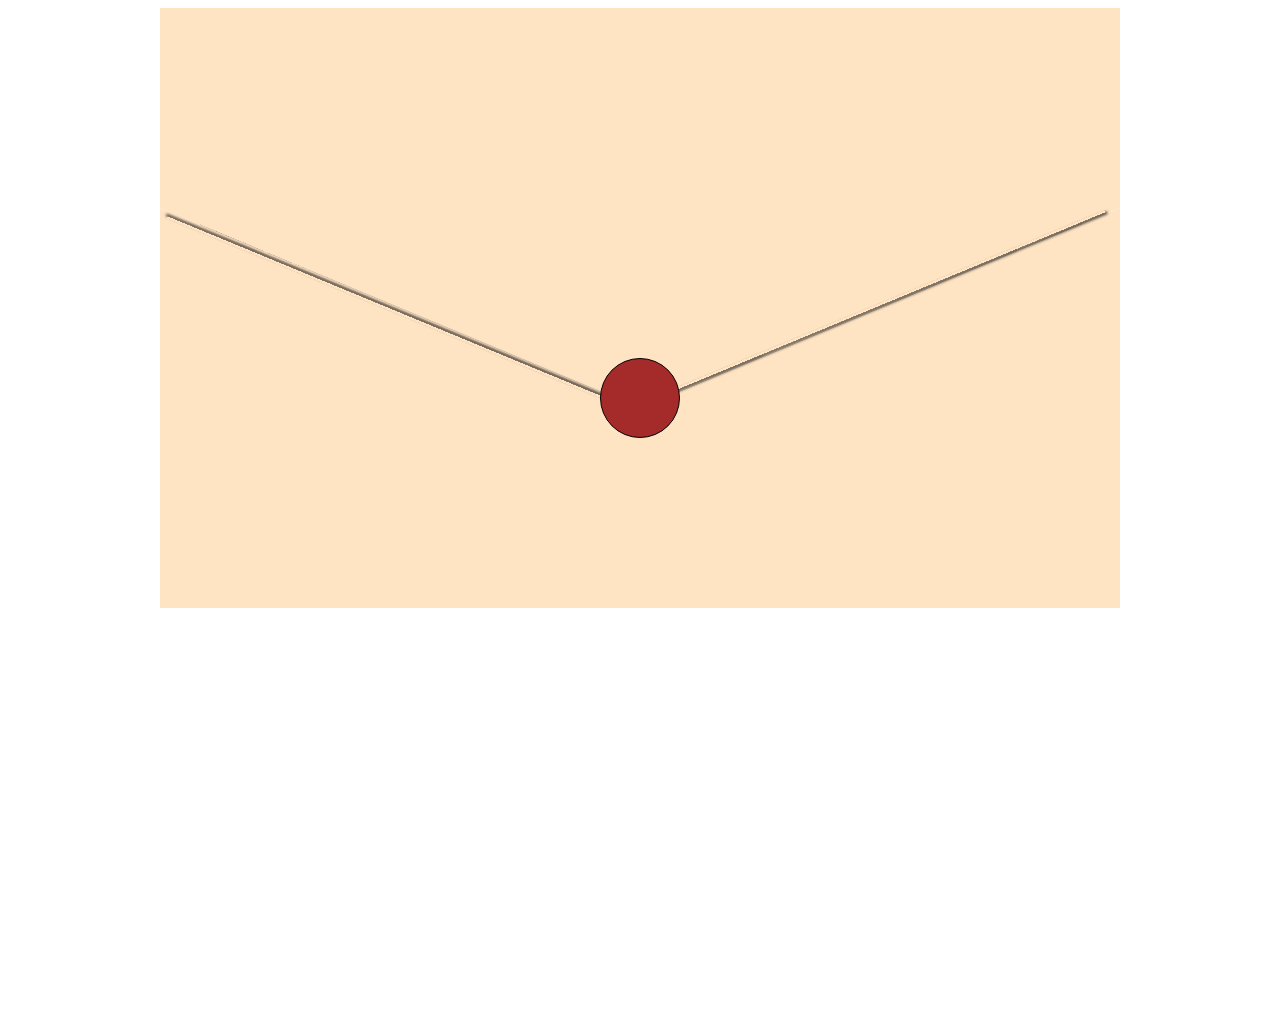
<file: letter/index.html>
<!DOCTYPE html>
<html>
    <head>
        <link rel="stylesheet" href="style.css">
    </head>
    <body>
        <div class="container">
            <div class="letter_top">
                <div class="rectangle"></div>
                <div class="box">
                    <div class="triangle"></div>
                </div>
            </div>
            <div class="letter_content">
                <h1>Dear Won</h1>
                <div>Lorem ipsum dolor sit amet consectetur adipisicing elit. Optio repellendus minus eveniet possimus, beatae id iste, in dolores animi recusandae sunt totam cum voluptatibus, repudiandae ducimus quidem tenetur ad! Cumque!</div>
            </div>
            <div class="letter_bottom">
                <div class="triangle left"></div>
                <div class="triangle right"></div>
                <div class="rectangle"></div>
            </div>
            <button id="btn"></button>
        </div>
        <script src="script.js"></script>
    </body>
</html>
</file>
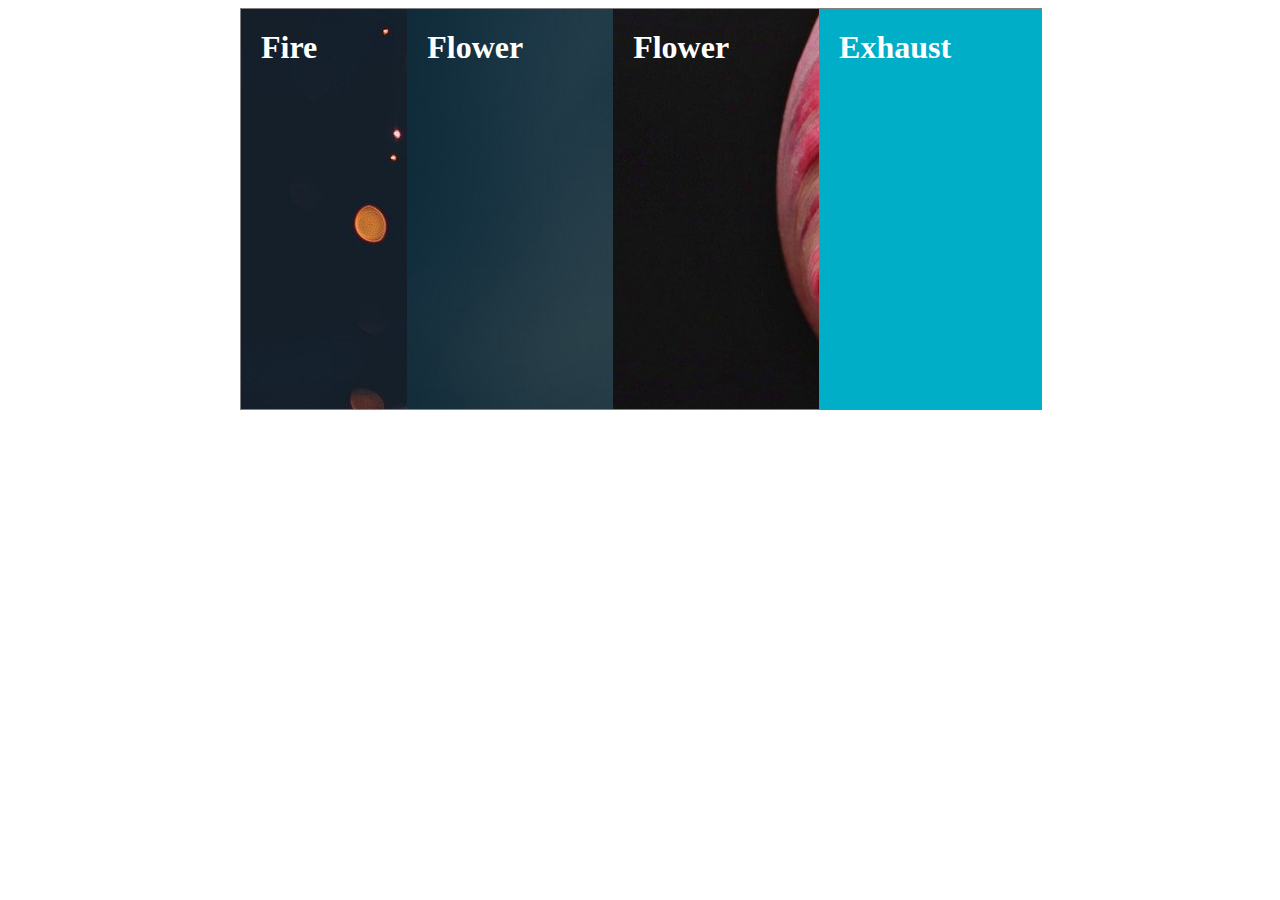
<file: hover/spread_image/index.html>
<!DOCTYPE html>
<html>
    <head>
        <link rel="stylesheet" href="style.css">
    </head>
    <body>
        <div class="container">
            <div class="board">
                <div class="card">
                    <h1>Fire</h1>
                    <div class="section_content">
                        <button class="btn">X</button>
                        <p>Lorem ipsum dolor, sit amet consectetur adipisicing elit. Molestiae eaque libero adipisci totam quod aliquid reiciendis sint. </p>
                        <p>Ea illo ipsum ad doloremque explicabo officia, eos animi, placeat neque, quo vitae.</p>
                    </div>
                </div>
                <div class="card">
                    <h1>Flower</h1>
                    <div class="section_content">
                        <button class="btn">X</button>
                        <p>Lorem ipsum dolor, sit amet consectetur adipisicing elit. Molestiae eaque libero adipisci totam quod aliquid reiciendis sint. </p>
                        <p>Ea illo ipsum ad doloremque explicabo officia, eos animi, placeat neque, quo vitae.</p>
                    </div>
                </div>
                <div class="card">
                    <h1>Flower</h1>
                    <div class="section_content">
                        <button class="btn">X</button>
                        <p>Lorem ipsum dolor, sit amet consectetur adipisicing elit. Molestiae eaque libero adipisci totam quod aliquid reiciendis sint. </p>
                        <p>Ea illo ipsum ad doloremque explicabo officia, eos animi, placeat neque, quo vitae.</p>
                    </div>
                </div>
                <div class="card">
                    <h1>Exhaust</h1>
                    <div class="section_content">
                        <button class="btn">X</button>
                        <p>Lorem ipsum dolor, sit amet consectetur adipisicing elit. Molestiae eaque libero adipisci totam quod aliquid reiciendis sint. </p>
                        <p>Ea illo ipsum ad doloremque explicabo officia, eos animi, placeat neque, quo vitae.</p>
                    </div>
                </div>
            </div>
        </div>

        <script src="script.js"></script>
    </body>
</html>
</file>
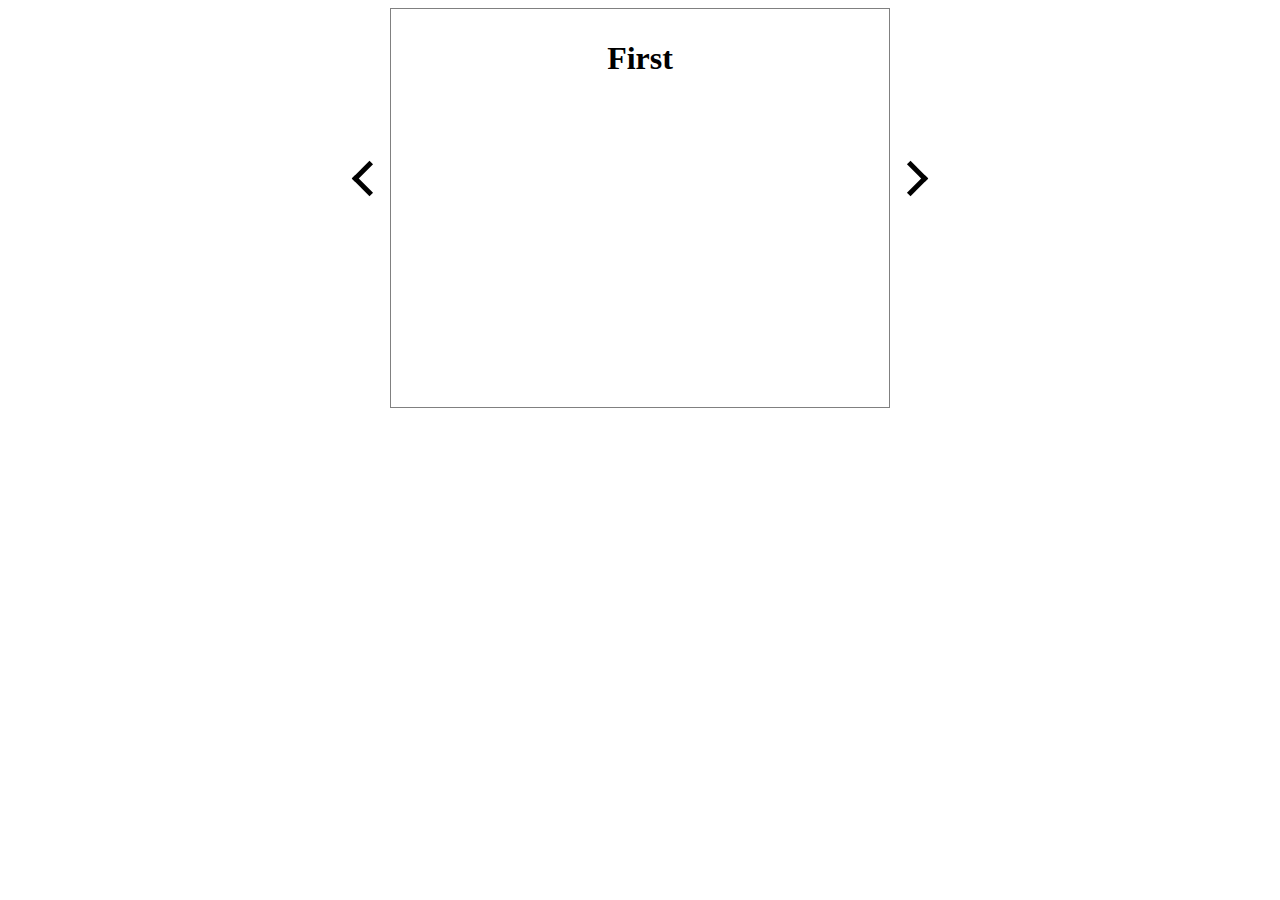
<file: slide/horizontal_slide/index.html>
<!DOCTYPE html>
<html>
    <head>
        <link rel="stylesheet" href="style.css">
    </head>
    <body>
        <div>
            <div class="btn back"></div>
            <div class="container">
                <div class="board" style="transform: translateX(0px)" >
                    <div class="slide active" style="left: 0px"><h1>First</h1></div>
                    <div class="slide" style="left: 500px"><h1>Second</h1></div>
                    <div class="slide" style="left: 1000px"><h1>Third</h1></div>
                    <div class="slide" style="left: 1500px"><h1></h1>Fourth</h1></div>
                </div>
            </div>
            <div class="btn next"></div>
        </div>
        <script src="script.js"></script>
    </body>
</html>
</file>
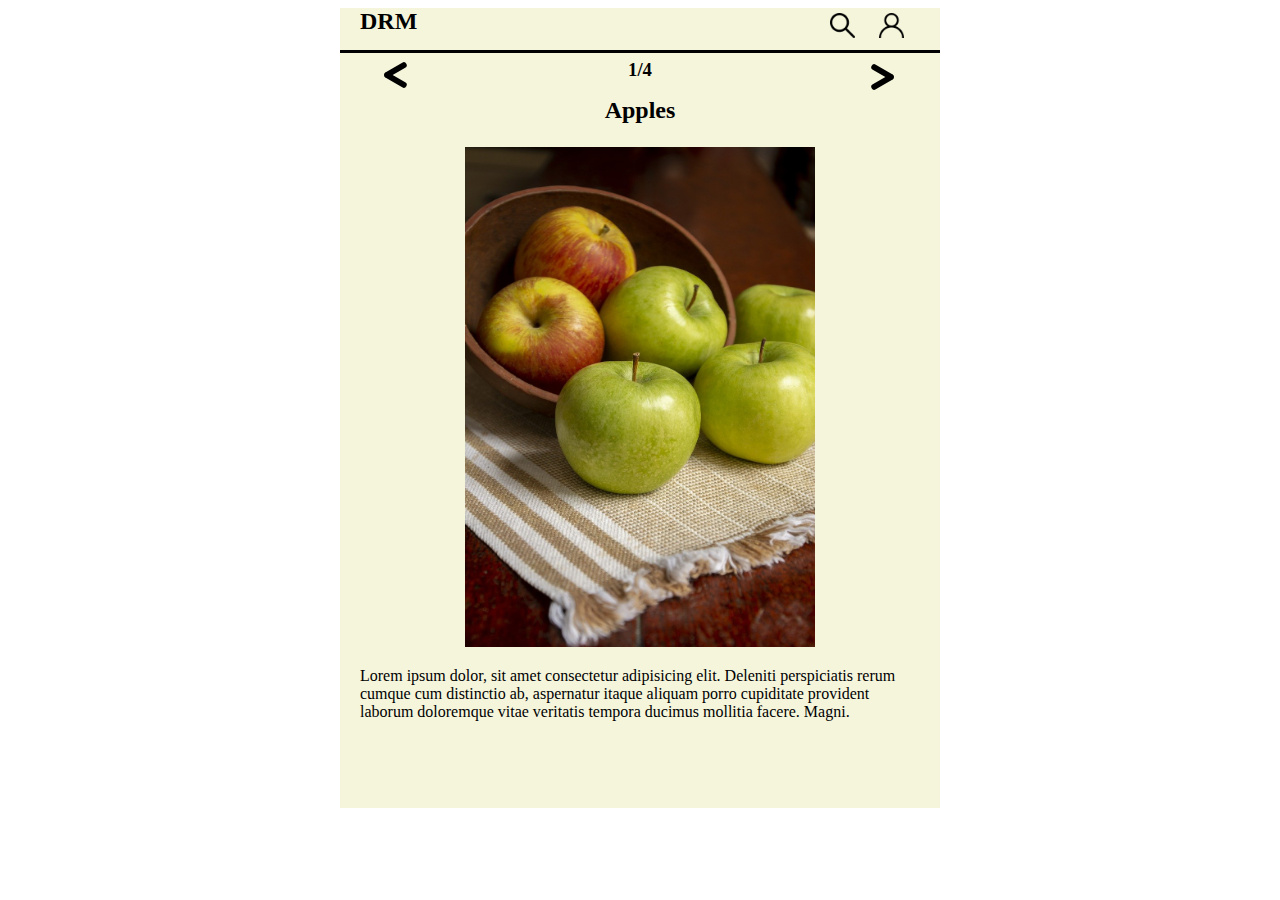
<file: slide/image_slide/index.html>
<!DOCTYPE html>
<html>
    <head>
        <link rel="stylesheet" href="style.css">
    </head>
    <body>
        <div class="container"  style="background-color:beige">
            <div class="title">
                <h2>DRM</h2>
                <ul>
                    <li class="search"><img src="./images/search.png" alt="search"></li>
                    <li class="account"><img src="./images/user.png" alt="user"></li>
                </ul>
            </div>
            <div class="page">
                <div class="back"></div>
                <h3>1/4</h3>
                <div class="next"></div>
            </div>
            <div class="section">
                <div class="board">
                    <div class="title">
                        <h2>Apples</h2>
                    </div>
                    <div class="image"><img src="./images/apple.jpg" alt="apple"></div>
                    <div class="content">
                        Lorem ipsum dolor, sit amet consectetur adipisicing elit. Deleniti perspiciatis rerum cumque cum distinctio ab, aspernatur itaque aliquam porro cupiditate provident laborum doloremque vitae veritatis tempora ducimus mollitia facere. Magni.
                    </div>
                </div>
            </div>
            <div class="section" style="opacity: 0;">
                <div class="board">
                    <div class="title">
                        <div class="back"></div>
                        <h2>Cherry</h2>
                        <div class="next"></div>
                    </div>
                    <div class="image"><img src="./images/cherry.jpg" alt="apple"></div>
                    <div class="content">
                        Lorem ipsum dolor, sit amet consectetur adipisicing elit. Deleniti perspiciatis rerum cumque cum distinctio ab, aspernatur itaque aliquam porro cupiditate provident laborum doloremque vitae veritatis tempora ducimus mollitia facere. Magni.
                    </div>
                </div>
            </div>
            <div class="section" style="opacity: 0;">
                <div class="board">
                    <div class="title">
                        <div class="back"></div>
                        <h2>Orange</h2>
                        <div class="next"></div>
                    </div>
                    <div class="image"><img src="./images/orange.jpg" alt="apple"></div>
                    <div class="content">
                        Lorem ipsum dolor, smet consectetur adipisicing elit. Deleniti perspiciatis rerum cumque cum distinctio ab, aspernatur itaque aliquam porro cupiditate provident laborum doloremque vitae veritatis tempora ducimus mollitia facere. Magni.
                    </div>
                </div>
            </div>
            <div class="section" style="opacity: 0;">
                <div class="board">
                    <div class="title">
                        <div class="back"></div>
                        <h2>Pan Cake</h2>
                        <div class="next"></div>
                    </div>
                    <div class="image"><img src="./images/pancake.jpg" alt="apple"></div>
                    <div class="content">
                        Lorem ipsum dolor, sit amet consectetur adipisicing elit. Deleniti perspiciatis rerum cumque cum distinctio ab, aspernatur itaque aliquam porro cupiditate provident laborum doloremque vitae veritatis tempora ducimus mollitia facere. Magni.
                    </div>
                </div>
            </div>
        </div>
        <script src="scirpt.js"></script>
    </body>
</html>
</file>
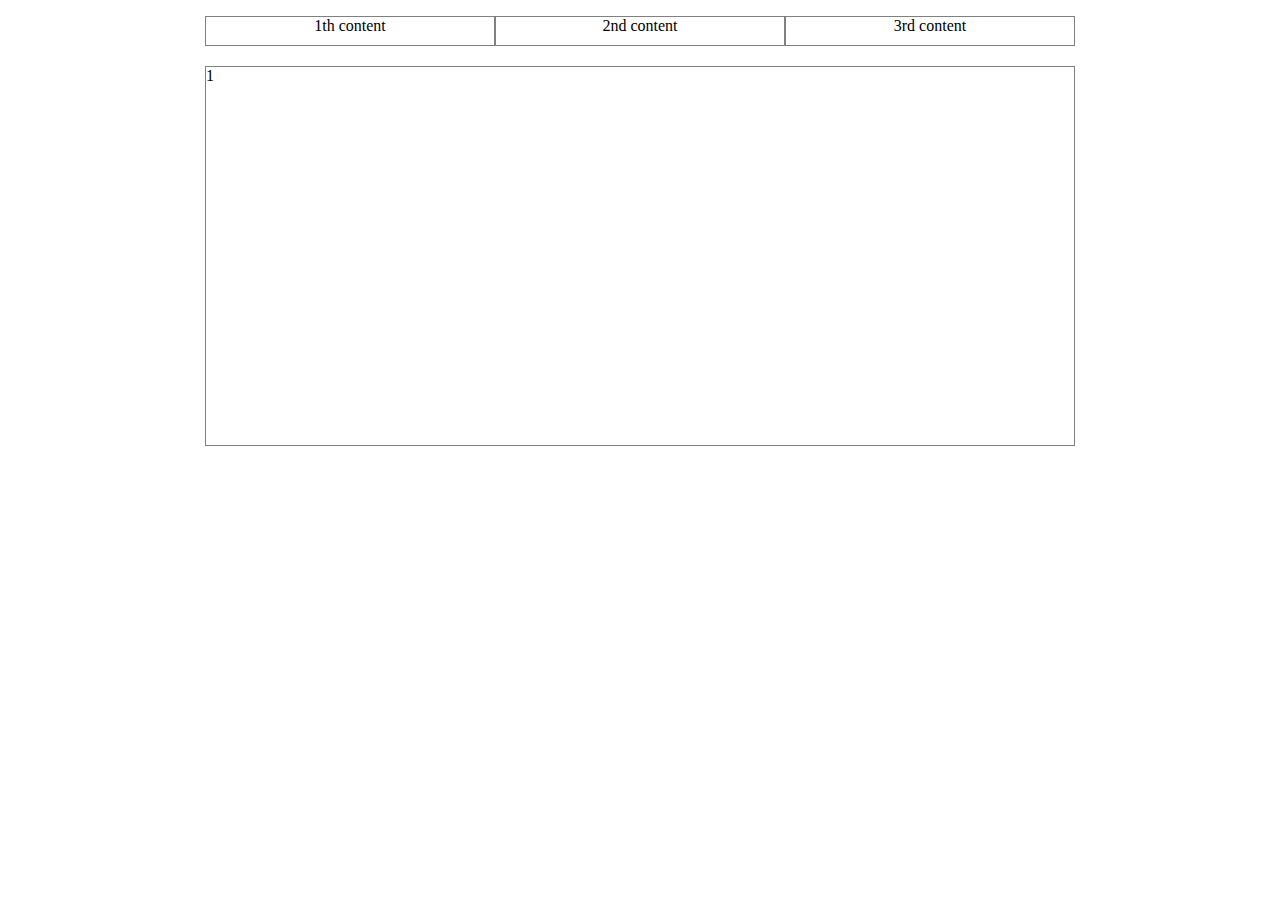
<file: slide/module_tab/index.html>
<!DOCTYPE html>
<html>
    <head>  
        <link rel="stylesheet" href="style.css">
    </head>
    <body>
        <div class="container">
            <ul class="menu">
                <li>1th content</li>
                <li>2nd content</li>
                <li>3rd content</li>
            </ul>
            <div class="content">
                <div class="board">
                    <div>1</div>
                    <div style="left: 870px;">2</div>
                    <div style="left: 1740px;">3</div>
                </div>
            </div>
        </div>
        <script src="script.js"></script>
    </body>
</html>
</file>
<file: letter/style.css>
.container{
    width: 960px;
    height: 1000px;
    margin: 0px auto;
}

.container > .letter_top {
    transition: all 1s;
    width: 100%;
    height: 400px;
}

.container > .letter_top > .rectangle {
    width: 100%;
    height: 200px;
    background-color: bisque;
    z-index: 1;

}

.container > .letter_top > .box {
    position: relative;
    transition: all 1s;
    z-index: 1;
    
}

.container > .letter_top > .box > .triangle {
    position: relative; 
    width: 0px;
    height: 0px;
    transform: rotate(180deg);
    border-left: 480px solid transparent;
    border-right: 480px solid transparent;
    border-bottom: 200px solid bisque;
    z-index: 1;
}

.container > .letter_top > .box > .triangle::before {
    content: '';
    position: absolute;
    top: 92px;
    left: -18px;
    width: 510px;
    height: 2px;
    box-shadow: 2px 2px 3px;
    transform: rotate(22.5deg);
}

.container > .letter_top > .box > .triangle::after {
    content: '';
    position: absolute;
    top: 98px;
    right: -26px;
    width: 510px;
    height: 2px;
    box-shadow: 2px 2px 3px;
    transform: rotate(157.5deg);
}


.container > .letter_content {
    color: white;
    position: absolute;
    margin: 0px 40px;
    top: 100px;
    width: 880px;
    height: 500px;
    background-color:slategray;
    border: 1px solid black;
    z-index: -1;
}

.container > .letter_content > h1{
    text-align: center;
    margin-top: 40px;
}

.container > .letter_content > div{
    box-sizing: border-box;
    margin: 40px;
    padding: 20px;
    height: 300px;
    border: 1px solid white;
    border-radius: 20px;
}


.container > .letter_bottom {
    position: relative;
    top: -200px;
    transition: all 1s;
    width: 100%;
    height: 400px;
}

.container > .letter_bottom > .triangle {
    display: inline-block;
    position: relative;
    width: 0px;
    height: 0px;
    border-left: 480px solid transparent;
    border-bottom: 200px solid bisque;
    transform: scaleX(-1);
}

.container > .letter_bottom > .triangle.left::before {
    content: '';
    position: absolute;
    top: 106px;
    left: -920px;
    width: 460px;
    height: 2px;
    box-shadow: 2px 2px 3px;
    transform: rotate(22.5deg);
}

.container > .letter_bottom > .triangle.left::after {
    content: '';
    position: absolute;
    top: 110px;
    left: -495px;
    width: 460px;
    height: 2px;
    box-shadow: 2px 2px 3px;
    transform: rotate(157.5deg);
}

.container > .letter_bottom > .triangle.right {
    top: -204px;
    left: 480px;
    transform: scaleX(1);
}

.container > .letter_bottom > .rectangle {
    position: relative;
    top: -208px;
    width: 100%;
    height: 200px;
    background-color: bisque;
}

.container > #btn{
    transition: all 0.3s;
    position: relative;
    left: 440px;
    top: -450px;
    width: 80px;
    height: 80px;
    border-radius: 50px;
    border: 1px solid black;
    background-color: brown;
    z-index: 5;
}

.container > #btn:hover{
    cursor: pointer;
}
</file>
<file: hover/spread_image/style.css>
@keyframes fadein {
    from{
        opacity: 0;
    }to{
        opacity: 1;
    }
}

@keyframes fadeout {
    from{
        opacity: 1;
    }to{
        opacity: 0;
    }
}

.container{
    width: 800px;
    height: 400px;
    margin: 0px auto;
}

.container > .board{
    display: flex;
    width: 100%;
    height: 100%;
    border: 1px solid grey;

}

.container > .board > .card{
    height: 100%;
    transition: all 1s;
    flex-grow: 1;
}

.container > .board > .card > h1{
    position: relative;
    margin: 20px 0px 0px 20px;
    color: white;
    display: inline-block;
}

.container > .board > .card:hover{
    transition: all 1s;
    flex-grow: 1.5;
}

.container > .board > .card > .section_content{ 
    color: white;
    box-sizing: border-box;
    display: none;
    padding: 20px;
}

.container > .board > .card.active > .section_content{
    position: absolute;
    animation: fadein 1s;
    top: 10px;
    width: 800px;
    height: 400px;
    display: block;
}

.container > .board > .card.active > .section_content > .btn{
    position: relative;
    bottom: 5px;
    margin-left: 110px;
}


.container > .board > :nth-child(1) {
    background-image: url(./images/1.jpg);
    background-position: -200px;
}

.container > .board > :nth-child(2) {
    background-image: url(./images/2.jpg);
    background-position: -300px;
    background-repeat: no-repeat;
}

.container > .board > :nth-child(3) {
    background-image: url(./images/3.jpg);
    background-position: 0px;
}

.container > .board > :nth-child(4) {
    background-image: url(./images/4.png);
    background-position: -100px;
}
</file>
<file: slide/horizontal_slide/style.css>
body > div{
    display: flex;
    width: 600px;
    margin: 0px auto;
    justify-content: center;
    align-items: center;
}

.container{
    position: relative;
    overflow: hidden;
    width: 500px;
}

.container > .board {
    position: relative;
    transition: all 1.5s ease-out;
    margin: 0px;
    height: 400px;
}

.container > .board > div{
    box-sizing: border-box;
    position: absolute;
    display: inline-block;
    width: 100%;
    height: 100%;
    padding: 10px;
    text-align: center;
    border: 1px solid grey;
}

.btn{
    position: relative;
    width: 30px;
    height: 400px;
}

.back{
    top: 8px;
    right: 10px;
}

.back::after{
    cursor: pointer;
    position: absolute;
    left: 7px;
    top: 150px;
    content: '';
    width: 20px;
    height: 20px;
    border-top: 5px solid black;
    border-right: 5px solid black;
    transform: rotate(225deg);
}

.next{
    top: 8px;
    left: 10px;
}

.next::after{
    cursor: pointer;
    position: absolute;
    right: 7px;
    top: 150px;
    content: '';
    width: 20px;
    height: 20px;
    border-top: 5px solid black;
    border-right: 5px solid black;
    transform: rotate(45deg);
}
</file>
<file: slide/image_slide/style.css>
.container{
    width: 600px;
    height: 800px;
    margin: 0px auto;
}

.container > .title{
    display: flex;
    justify-content:space-between
}

.container > .title::after{
    content: "";
    position: absolute;
    width: 600px;
    top: 50px;
    height: 3px;
    background-color: black;
}

.container > .title > ul{
    margin: 0px 20px 0px 0px;
    padding: 0px;
    width: 100px;
    height: 100%;
}

.container > .title > h2{
    margin: 0px 0px 0px 20px;
    padding: 0px;
}


.container > .title > ul > li{
    display: inline-block;
    margin: 0px 10px 0px 10px;
    height: 50%;
}

.container > .title > ul > li > img{
    margin-top: 5px;
    width: 25px;
}

.container > .section{
    transition: all 1s ease-in-out;
    box-sizing: border-box;
    position: absolute;
    margin-top: 20px;
    width: 600px;
    height: 700px;
    overflow: hidden;
}

.container > .section > .board{
    width: 600px;
    height: 700px;
}

.container > .section > .board > .title{
    width: 600px;
    height: 50px;
}

.container > .page {
    display: flex;
    justify-content: space-around;
    position: relative;
    width: 600px;
    height: 35px;
    top: 17px;
}

.container > .page > h3 {
    display: inline-block;
    width: 300px;
    height: 35px;
    margin: 0px;
    text-align: center;
}


.container > .page  > .back{
    position: relative;
    display: inline-block;
    width: 35px;
    height: 35px;
}

.container > .page  > .back:hover{
    cursor: pointer;
}

.container > .page  > .back::before{
    content: "";
    position: absolute;
    width: 25px;
    height: 6px;
    left: 5px;
    top: 8px;
    background-color: black;
    transform:  rotate(-30deg);
    border-radius: 30px;
}

.container > .page  > .back::after{
    content: "";
    position: absolute;
    width: 25px;
    height: 6px;
    left: 5px;
    top: 18px;
    background-color: black;
    transform:  rotate(30deg);
    border-radius: 30px;
}

.container > .page  > .next{
    position: relative;
    display: inline-block;
    width: 35px;
    height: 35px;
}

.container > .page  > .next:hover{
    cursor: pointer;
}

.container > .page > .next::before{
    content: "";
    position: absolute;
    width: 25px;
    height: 6px;
    left: 3px;
    top: 10px;
    background-color: black;
    transform:  rotate(30deg);
    border-radius: 30px;
}

.container > .page > .next::after{
    content: "";
    position: absolute;
    width: 25px;
    height: 6px;
    left: 3px;
    top: 20px;
    background-color: black;
    transform:  rotate(-30deg);
    border-radius: 30px;

}


.container > .section > .board > .title > h2{
    width: 100%;
    margin: 0px;
    display: inline-block;
    text-align: center;
}

.container > .section > .board > .page{
    display: inline-block;
    position: relative;
    left: 240px;
    width: 100px;
    margin: 10px;
    text-align: center;
    border: 1px solid grey;
    font-size: 1.2rem;
}

.container > .section > .board > .image{
    margin: 0px auto;
    width: 350px;
    height: 500px;
}

.container > .section > .board > .image > img{
    width: 350px;
    height: 500px;
}

.container > .section > .board > .content{
    box-sizing: border-box;
    padding: 20px;
    height: 150px;
}
</file>
<file: slide/module_tab/style.css>
.container{
    width: 960px;
    height: 500px;
    margin: 0px auto;
}

.container > .menu{
    width: 100%;
    height: 30px;
    margin-bottom: 20px;
    padding: 0px;
    display: flex;
    justify-content: center;
}

.container > .menu > li{
    width: 30%;
    display: inline-block;
    border: 1px solid grey;
    text-align: center;
}

.container > .menu > li:hover{
    cursor: pointer;
}

.container > .content{
    position: relative;
    width: 870px;
    height: 400px;
    margin: 0px auto;
    overflow: hidden;
}

.container > .content > .board{
    transition: all 1.5s;
    position: relative;
    width: 870px;
    height: 400px;
    margin: 0px auto;
}

.container > .content > .board > div{
    box-sizing: border-box;
    display: inline-block;
    position: absolute;
    border: 1px solid grey;
    width: 100%;
    height: 95%;
}
</file>
